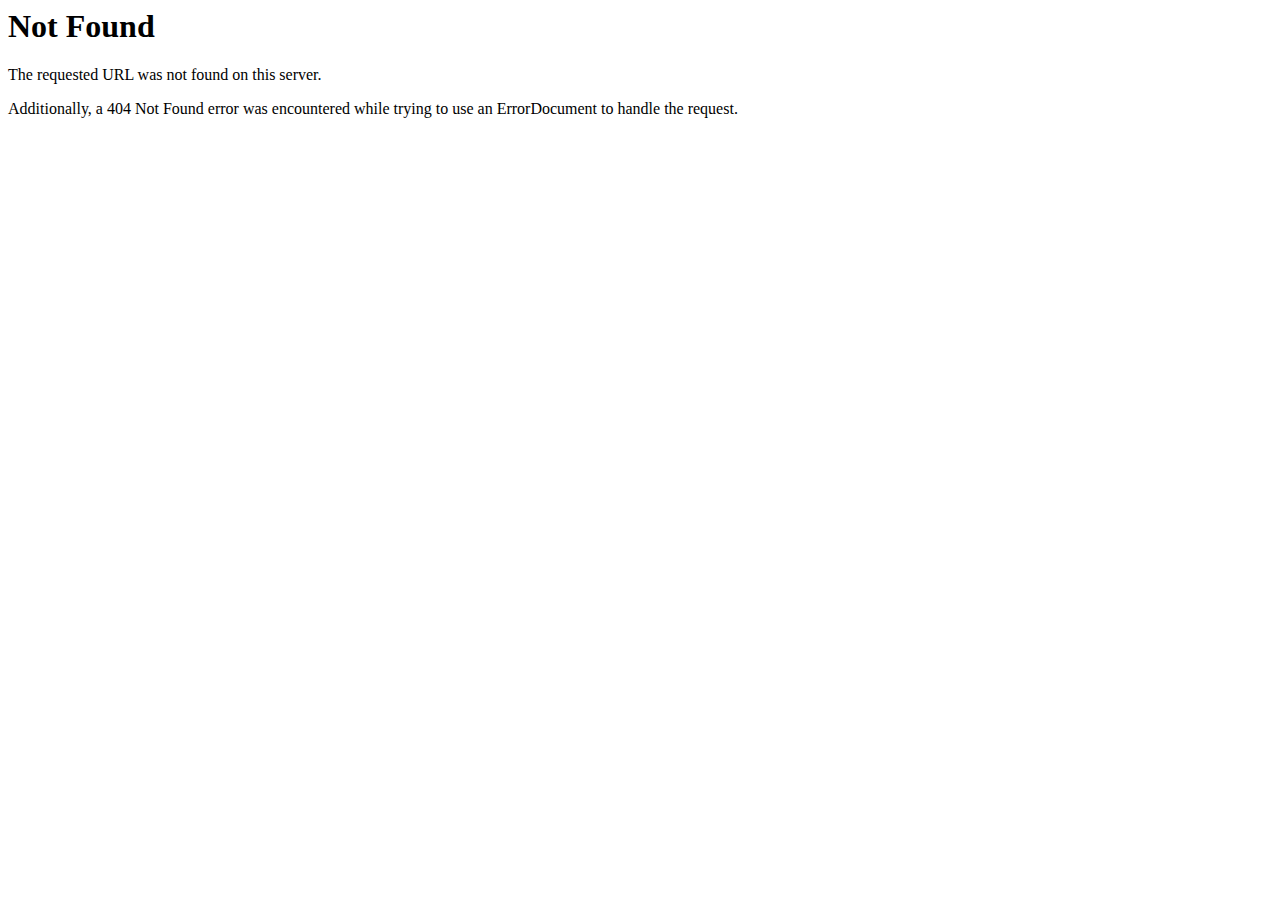
<file: contactform/contactform.html>
<!DOCTYPE HTML PUBLIC "-//IETF//DTD HTML 2.0//EN">
<html><head>
<title>404 Not Found</title>
</head><body>
<h1>Not Found</h1>
<p>The requested URL was not found on this server.</p>
<p>Additionally, a 404 Not Found
error was encountered while trying to use an ErrorDocument to handle the request.</p>
</body></html>
</file>
